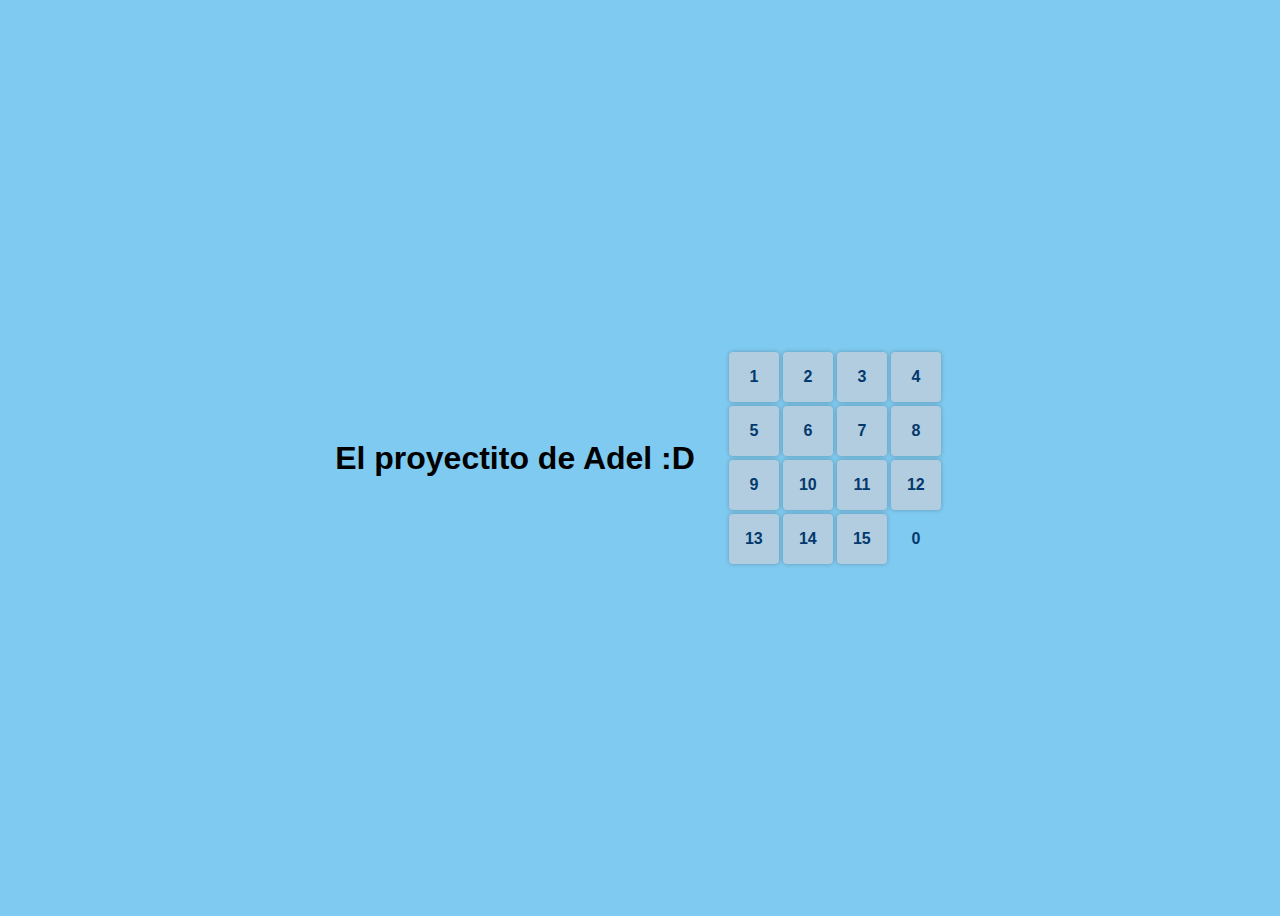
<file: public/elm.html>
<!DOCTYPE html>
<html lang="en">
<head>
    <h1>El proyectito de Adel :D</h1>

    <meta charset="UTF-8">
    <meta name="viewport" content="width=device-width, initial-scale=1.0">
    <title>15 Puzzle Game</title>
    <style>
        h1 {
            margin-right: 30px;
        }
        body {
        font-family: 'Comic Sans MS', sans-serif;
        display: flex;
        justify-content: center;
        align-items: center;
        height: 100vh;
        background-color: #7FCAF0;
    }

    .board {
        display: inline-grid;
        grid-template-rows: repeat(4, 1fr);
        grid-template-columns: repeat(4, 1fr);
        grid-gap: 4px;
        background-color: #7FCAF0;
        padding: 4px;
        border-radius: 4px;
    }

    .row {
        display: contents;
    }

    .cell {
        display: flex;
        justify-content: center;
        align-items: center;
        width: 50px;
        height: 50px;
        background-color: #FFDF00;
        border-radius: 4px;
        box-shadow: 2px 2px 4px rgba(0, 0, 0, 0.25);
        font-weight: bold;
        color: #03396C;
    }

    .cell.correct {
        background-color: #B3CDE0;
        box-shadow: 0px 0px 4px rgba(0, 0, 0, 0.25);
    }

    .cell.zero {
        background-color: transparent;
        box-shadow: none;
    }
    </style>
</head>
<body>
    <div id="elm"></div>
    <script src="incase.js"></script>
    <script>
        Elm.Incase.init({ node: document.getElementById("elm") });
    </script>
</body>
</html>
</file>
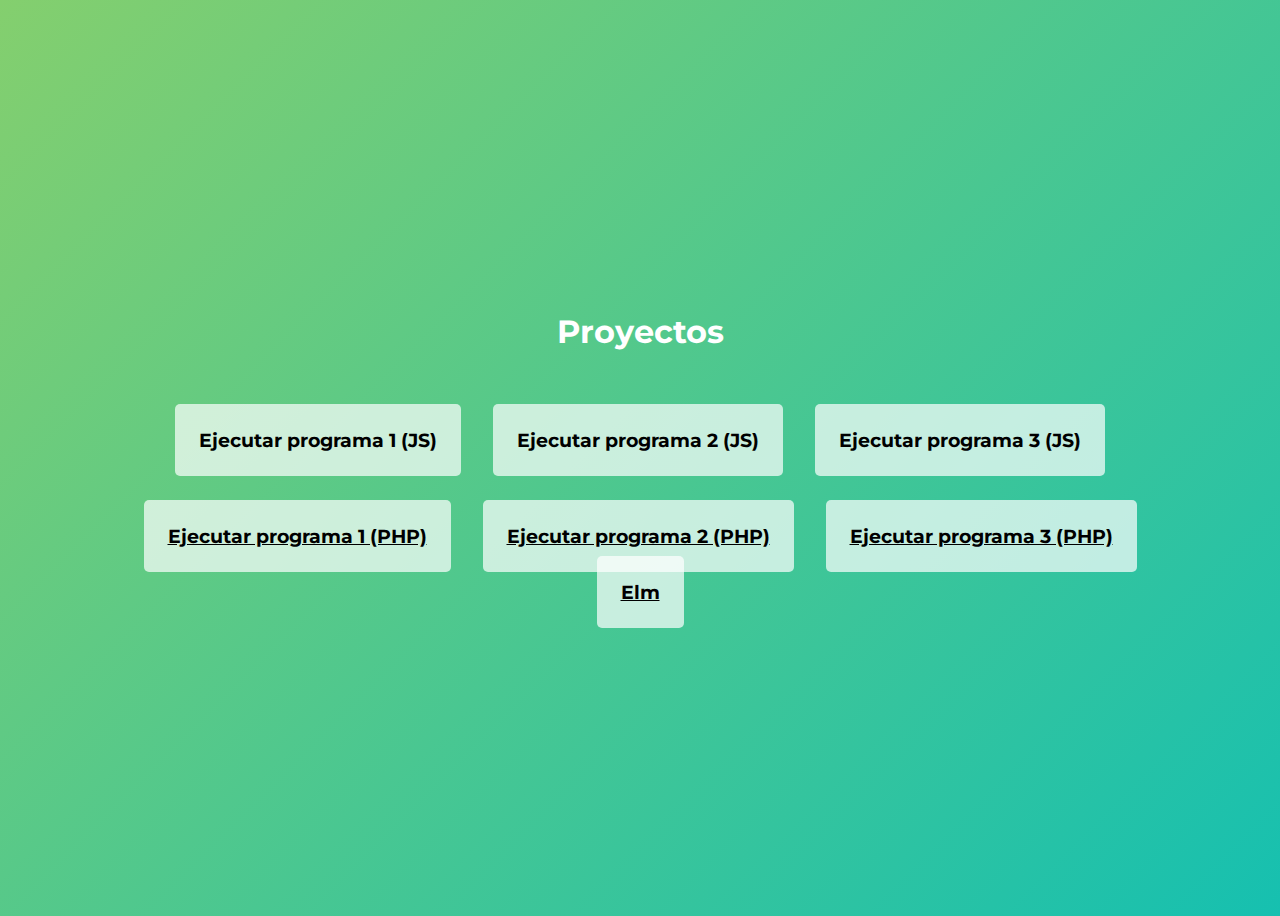
<file: public/proyectos.html>
<!DOCTYPE html>
<html lang="en">
<head>
    <meta charset="UTF-8">
    <meta http-equiv="X-UA-Compatible" content="IE=edge">
    <meta name="viewport" content="width=device-width, initial-scale=1.0">
    <title>Proyectos</title>
    <link href="https://maxcdn.bootstrapcdn.com/bootstrap/5.0.0-beta1/css/bootstrap.min.css" rel="stylesheet" integrity="sha384-pzjw8f+ua7Kw1TIq0v8FqFjcJ6pajs/rfdfs3SO+kD4Ck5BdPtF+to8xM6vz8mh" crossorigin="anonymous">
    <link rel="stylesheet" href="proyecto_styles.css">
    <script src="programa1.js" defer></script>
    <script src="programa2.js" defer></script>
    <script src="programa3.js" defer></script>
</head>
<body>
    <div class="container mt-5">
        <h1 class="mb-4">Proyectos</h1>
        <div class="row">
            <div class="col-md-4">
                <button id="programa1-js" class="btn btn-primary">Ejecutar programa 1 (JS)</button>
            </div>
            <div class="col-md-4">
                <button id="programa2-js" class="btn btn-primary">Ejecutar programa 2 (JS)</button>
            </div>
            <div class="col-md-4">
                <button id="programa3-js" class="btn btn-primary">Ejecutar programa 3 (JS)</button>
            </div>
        </div>
        <div class="row mt-4">
            <div class="col-md-4">
                <a href="programa1.php" class="btn btn-primary">Ejecutar programa 1 (PHP)</a>
            </div>
            <div class="col-md-4">
                <a href="programa2.php" class="btn btn-primary">Ejecutar programa 2 (PHP)</a>
            </div>
            <div class="col-md-4">
                <a href="programa3.php" class="btn btn-primary">Ejecutar programa 3 (PHP)</a>
            </div>
        </div>
        <div class="row mt-4">
            <div class="col-md-4">
                <a href="elm.html" class="btn btn-primary">Elm</a>
            </div>
            
            </div>
        </div>
    </div>
    <script>
        document.addEventListener("DOMContentLoaded", function() {
          document.getElementById("programa1-js").addEventListener("click", programa1);
          document.getElementById("programa2-js").addEventListener("click", programa2);
          document.getElementById("programa3-js").addEventListener("click", programa3);
        });
      </script>
</body>
</html>
</file>
<file: public/proyecto_styles.css>
@import url('https://fonts.googleapis.com/css2?family=Roboto:wght@300;400;500&display=swap');
@import url('https://fonts.googleapis.com/css2?family=Montserrat:wght@400;600&display=swap');

body {
  font-family: 'Roboto', sans-serif;
  background: linear-gradient(135deg, #84cf6e, #16c0b0, #ebf9fe);
  background-size: 200% 200%;
  animation: gradient 15s ease infinite;
}

@keyframes gradient {
  0% {
    background-position: 0% 50%;
  }
  50% {
    background-position: 100% 50%;
  }
  100% {
    background-position: 0% 50%;
  }
}

.container {
  display: flex;
  flex-direction: column;
  align-items: center;
  justify-content: center;
  height: 100vh;
}

h1 {
  margin-top: 0;
  color: white;
  font-weight: bold;
  font-size: 2rem;
  font-family: 'Montserrat', sans-serif;
}

.row {
  display: flex;
  justify-content: center;
  margin-top: 2rem;
}

.col-md-4 {
  margin: 0 1rem;
}

.btn {
  width: 100%;
  margin-bottom: 1rem;
  background-color: rgba(255, 255, 255, 0.7);
  border: none;
  border-radius: 5px;
  padding: 1.5rem;
  color: black;
  font-weight: bold;
  font-size: 1.2rem;
  font-family: 'Montserrat', sans-serif;
  transition: background-color 0.3s ease;
}

.btn:hover {
  background-color: rgba(255, 255, 255, 0.9);
  cursor: pointer;
}
</file>
